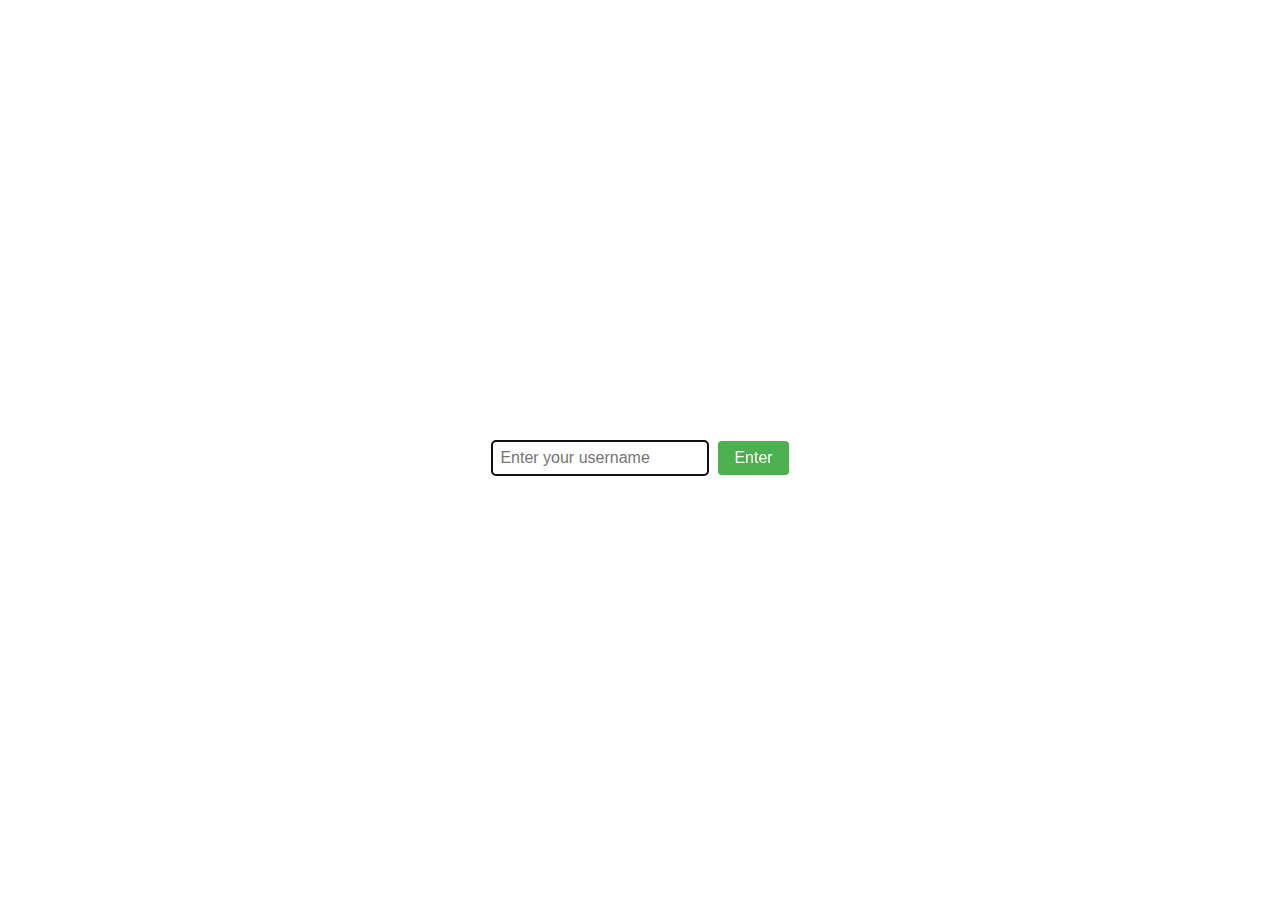
<file: static/login.html>
<!DOCTYPE html>
<html>

<head>
    <meta charset="UTF-8">
    <title>Rust Chat Room</title>
    <style>
        /* Center the form on the page */
        body {
            display: flex;
            justify-content: center;
            align-items: center;
            height: 100vh;
        }

        /* Style the input field and button */
        input[type=text] {
            padding: 8px;
            border: 1px solid #ccc;
            border-radius: 4px;
            font-size: 16px;
            margin-right: 5px;
            width: 200px;
        }

        input[type=submit] {
            background-color: #4CAF50;
            color: white;
            padding: 8px 16px;
            border: none;
            border-radius: 4px;
            cursor: pointer;
            font-size: 16px;
        }

        /* Style the form label */
        label {
            font-size: 16px;
            margin-right: 5px;
        }
    </style>
</head>

<body>
    <form id="usernameForm" method="post" action="/chat">
        <input type="text" id="username" name="username" placeholder="Enter your username" autocomplete="off"
            autofocus="on">
        <input type="submit" value="Enter">
    </form>

    <script>
        const usernameForm = document.getElementById("usernameForm");

        usernameForm.addEventListener("submit", (event) => {
            const element = document.getElementById("username");
            const rawUsername = element.value.trim();

            var username;
            const cachedUsername = localStorage.getItem("username");

            if (!!cachedUsername && (cachedUsername.startsWith(`${rawUsername}#`) || cachedUsername === rawUsername)) {
                username = cachedUsername;
            } else {
                // Add random suffix to username to prevent collision.
                const userId = Math.floor(1000 + Math.random() * 9000);
                username = `${rawUsername}#${userId}`;

                // Keep user 'logged in'.
                localStorage.setItem("username", username);
            }

            element.value = username;
        });
    </script>
</body>

</html>
</file>
